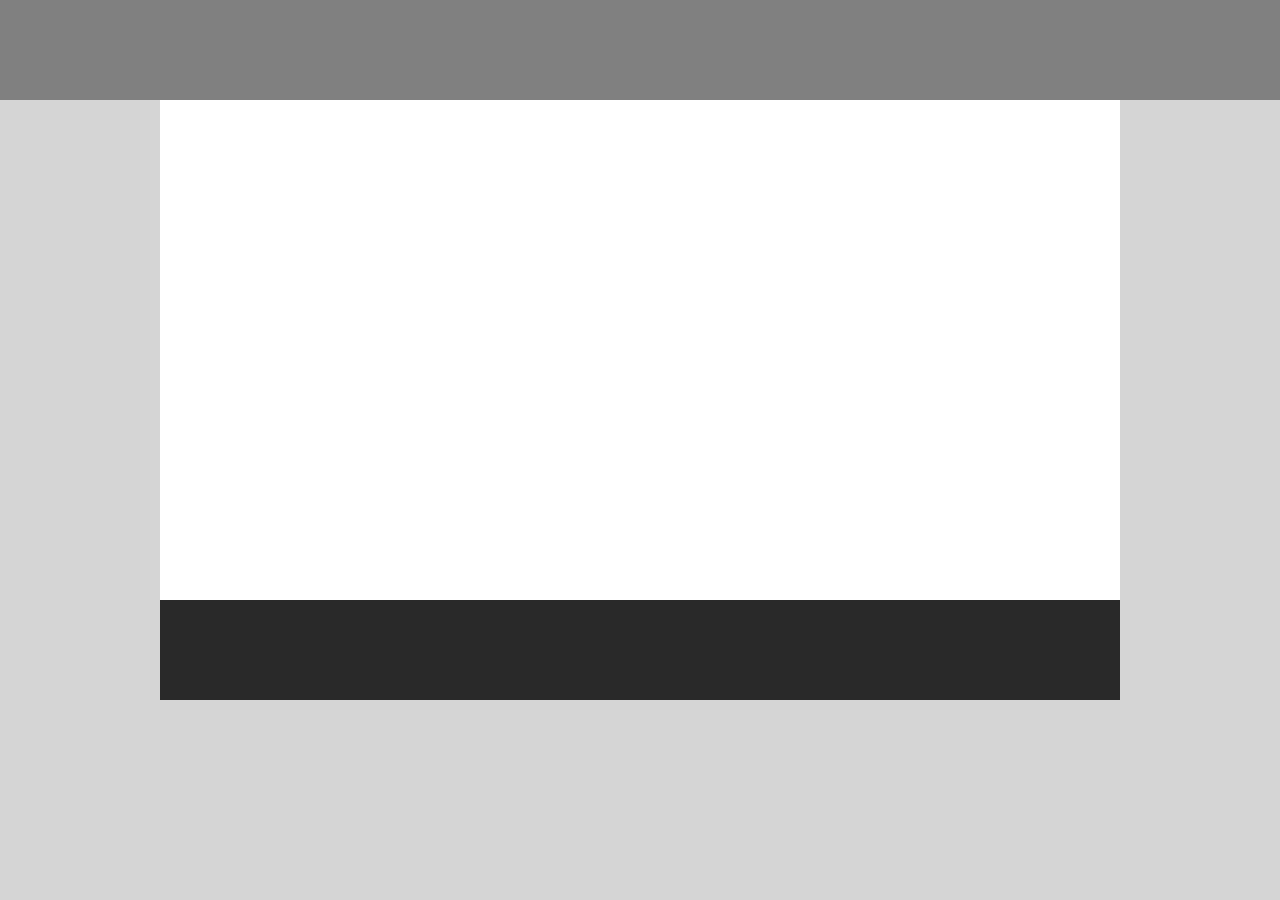
<file: first/index.html>
<!-- Put your HTML HERE, make sure to connect your index.css sheet -->
<!DOCTYPE html>
<html lang="en">
<head>
    <meta charset="UTF-8">
    <meta name="viewport" content="width=device-width, initial-scale=1.0">
    <meta http-equiv="X-UA-Compatible" content="ie=edge">
    <link rel="stylesheet" href="reset.css">
    <link rel="stylesheet" href="index.css">
    <title>first</title>
</head>

<body>
    <header></header>
    <div></div>
</body>

<footer></footer>
</html>
</file>
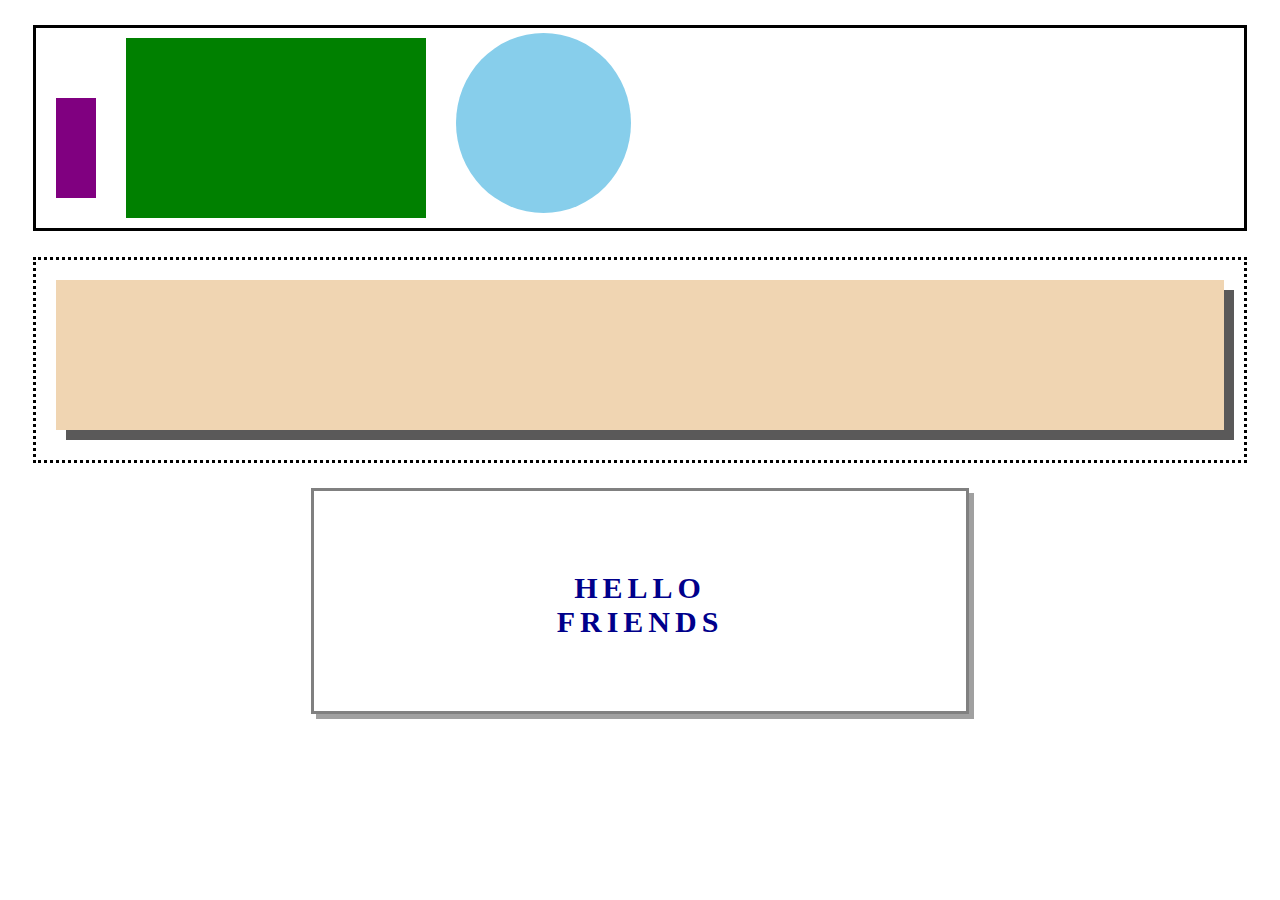
<file: second/index.html>
<!-- Put your HTML HERE, make sure to connect your index.css sheet -->
<!DOCTYPE html>
<html lang="en">
<head>
    <meta charset="UTF-8">
    <meta name="viewport" content="width=device-width, initial-scale=1.0">
    <meta http-equiv="X-UA-Compatible" content="ie=edge">
    <link rel="stylesheet" href="index.css">
    <title>Document</title>
</head>
<body>
    
    <header class=solid_box>
        <div class=purple></div>
        <div class=green></div>
        <div class=skyblue></div>

    </header>

    <div class=dotted_box>
        <div class=tan_box></div>
    </div>

    <div class=friends_box>
        <p class=friends_text>HELLO<br>FRIENDS</p>

    </div>

</body>
</html>
</file>
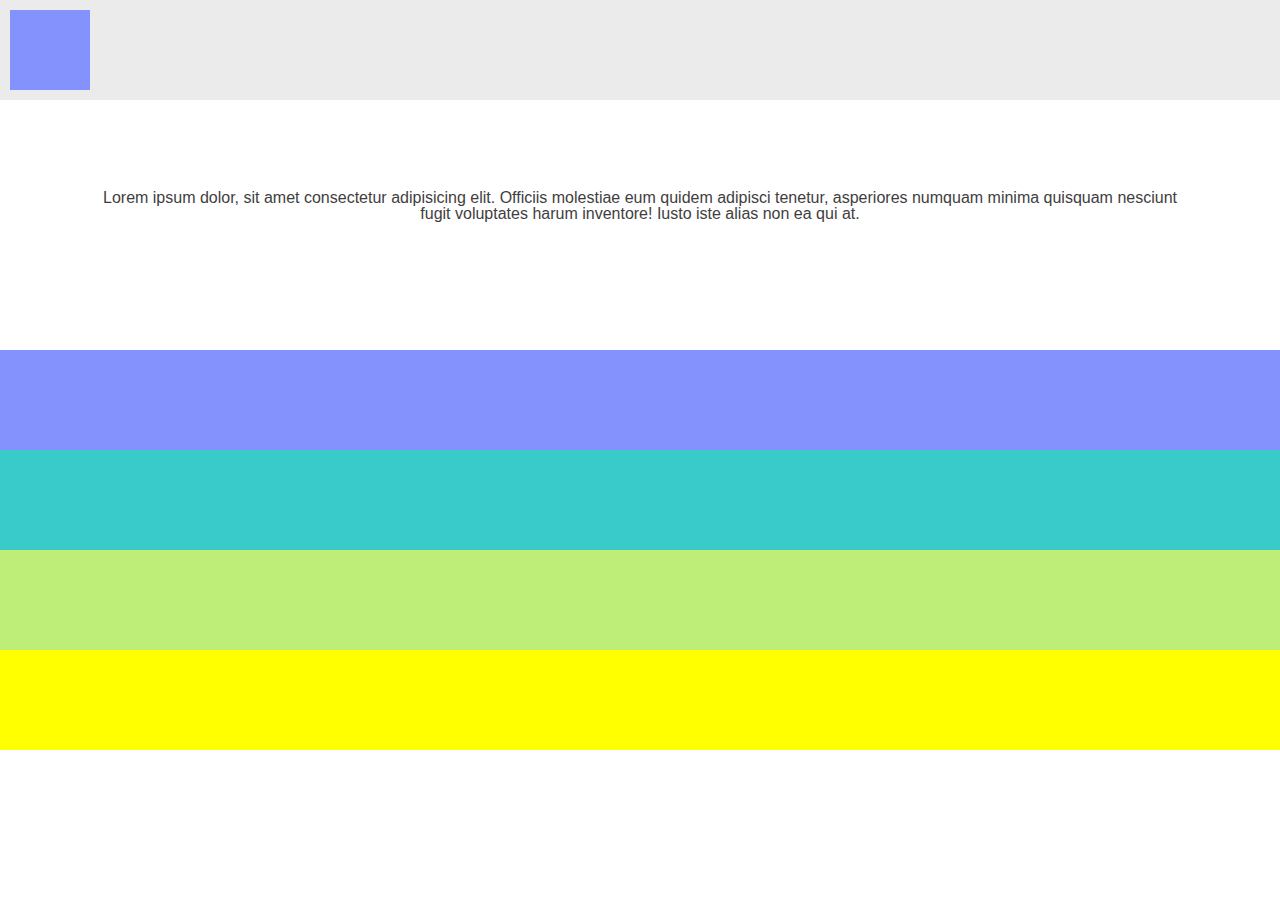
<file: third/index.html>
<!-- Put your HTML HERE, make sure to connect your index.css sheet -->
<!DOCTYPE html>
<html lang="en">
<head>
    <meta charset="UTF-8">
    <meta name="viewport" content="width=device-width, initial-scale=1.0">
    <meta http-equiv="X-UA-Compatible" content="ie=edge">
    <link rel="stylesheet" href="reset.css">
    <link rel="stylesheet" href="index.css">
    <title>Third</title>
</head>


<body>
    <header>
        <div class=logo></div>
    </header>

    <div class=white>
        <p>Lorem ipsum dolor, sit amet consectetur adipisicing elit. Officiis molestiae eum quidem adipisci tenetur, asperiores numquam minima quisquam nesciunt fugit voluptates harum inventore! Iusto iste alias non ea qui at.</p>

    </div>
    <div class=blue></div>
    <div class=teal></div>
    <div class=lightGreen></div>
    <div class=yellow></div>

</body>
</html>
</file>
<file: first/index.css>
header {
    background-color: gray;
    height: 100px;
}

body {
    background-color: rgb(213, 213, 213);
}

div {
    background-color: white;
    height: 500px;
    width: 75%;
    margin: auto;
}

footer {
    background-color: rgb(41, 41, 41);
    height: 100px;
    width: 75%;
    margin: auto;
    
    
}
</file>
<file: second/index.css>
.solid_box {
    width: cover;
    height: 200px;
    border: solid;
    margin: 2%;
}

.purple {
    background: purple;
    width: 40px;
    height: 100px;
    margin: 70px 20px;
    float: left;
}

.green {
    background: green;
    width: 300px;
    height: 90%;
    margin: 10px;
    float: left;
}

.skyblue {
    background: skyblue;
    border-radius: 50%;
    width: 175px;
    height: 90%;
    margin: 5px 20px;
    display: inline-flex;
}

.dotted_box {
    width: cover;
    height: 200px;
    border: dotted;
    margin-top: 25px;
    margin: 2%;
}

.tan_box {
    background: rgb(240, 213, 178);
    height: 150px;
    margin: 20px;
    box-shadow: 10px 10px rgb(90, 89, 89);
}

.friends_box {
    margin: 0 auto;
    padding: 10px;
    width: 50%;
    height: 200px;
    border: solid rgb(228, 226, 228);
    box-shadow: 5px 5px rgb(160, 160, 160);
    border: solid, gray;
}

.friends_text {
    text-align: center;
    padding:40px;
    font-weight: bold;
    font-size: 30px;
    color: darkblue;
    letter-spacing: 5px;
}
</file>
<file: third/index.css>
header {
    background-color: rgb(236, 235, 235);
    height: 100px;
    width: auto;
}

.logo {
    background: rgb(131, 146, 253);
    height: 80%;
    width: 80px;
    float: left;
    margin: 10px;
}

.white {
    width: 100%;
    height: 250px;
}

p {
    font-family: sans-serif;
    text-align: center;
    padding: 90px;
    color: rgb(63, 62, 62);
}

.blue {
    background-color: rgb(131, 146, 253);
    width: 100%;
    height: 100px;
}

.teal {
    background-color: rgb(57, 202, 202);
    width: 100%;
    height: 100px;
}

.lightGreen {
    background-color: rgb(191, 238, 120);
    width: 100%;
    height: 100px;
}

.yellow {
    background-color: yellow;
    width: 100%;
    height: 100px;
}
</file>
